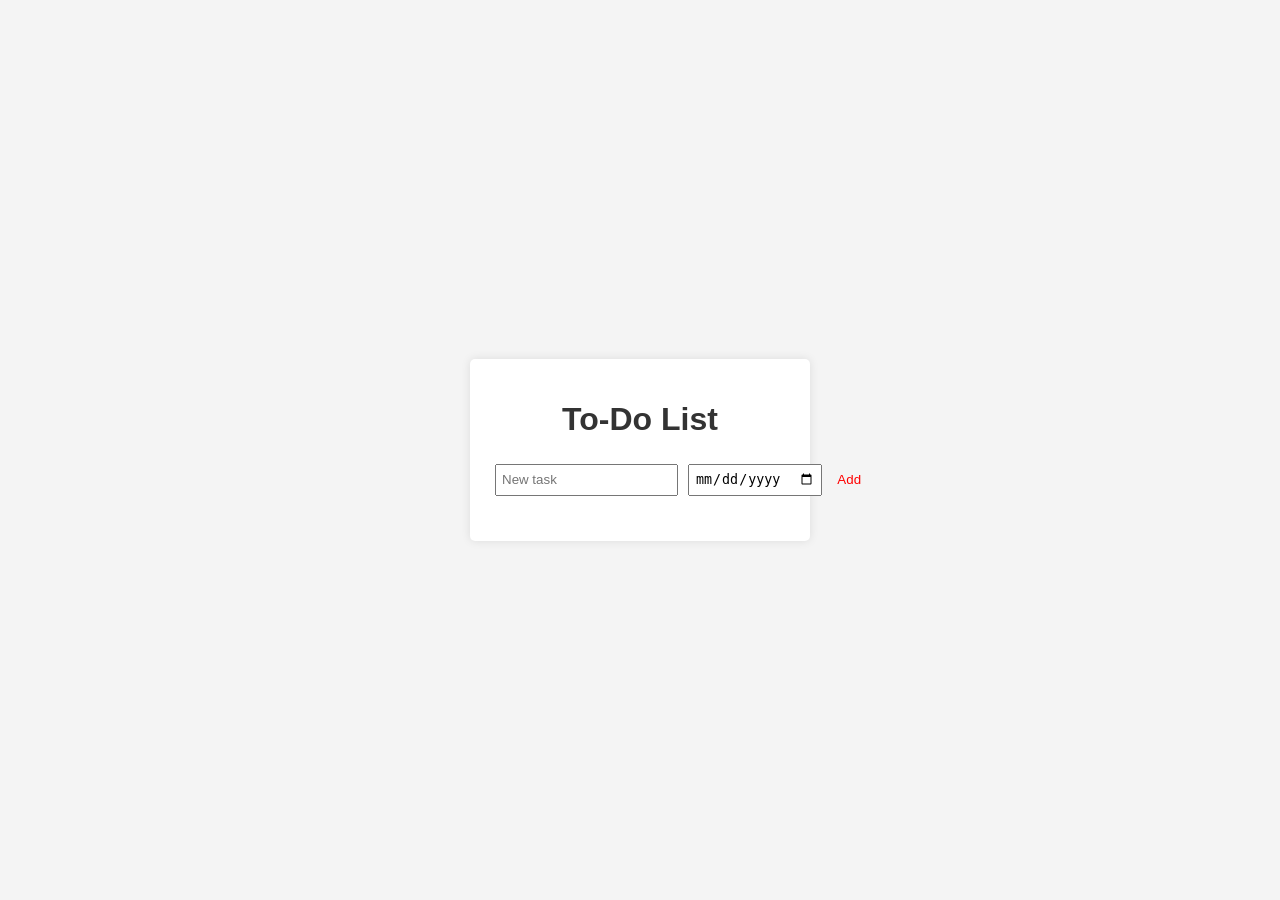
<file: web/index.html>
<!DOCTYPE html>
<html lang="en">
<head>
    <meta charset="UTF-8">
    <meta name="viewport" content="width=device-width, initial-scale=1.0">
    <title>To-Do List</title>
    <link rel="stylesheet" href="styles.css">
</head>
<body>
    <div class="container">
        <h1>To-Do List</h1>
        <form id="todo-form">
            <input type="text" id="task" placeholder="New task" required>
            <input type="date" id="dueDate" required>
            <button type="submit">Add</button>
        </form>
        <ul id="todo-list"></ul>
    </div>
    <script src="scripts.js"></script>
</body>
</html>
</file>
<file: web/styles.css>
body {
    font-family: Arial, sans-serif;
    background-color: #f4f4f4;
    display: flex;
    justify-content: center;
    align-items: center;
    height: 100vh;
    margin: 0;
}

.container {
    background: white;
    padding: 20px;
    border-radius: 5px;
    box-shadow: 0 0 10px rgba(0, 0, 0, 0.1);
    width: 300px;
}

h1 {
    text-align: center;
    color: #333;
}

form {
    display: flex;
    justify-content: space-between;
    margin-bottom: 20px;
}

form input, form button {
    padding: 5px;
    margin: 5px;
}

ul {
    list-style-type: none;
    padding: 0;
}

li {
    background: #eee;
    margin: 10px 0;
    padding: 10px;
    border-radius: 3px;
    display: flex;
    justify-content: space-between;
    align-items: center;
}

.completed {
    text-decoration: line-through;
    color: gray;
}

button {
    background: none;
    border: none;
    cursor: pointer;
    color: red;
}
</file>
